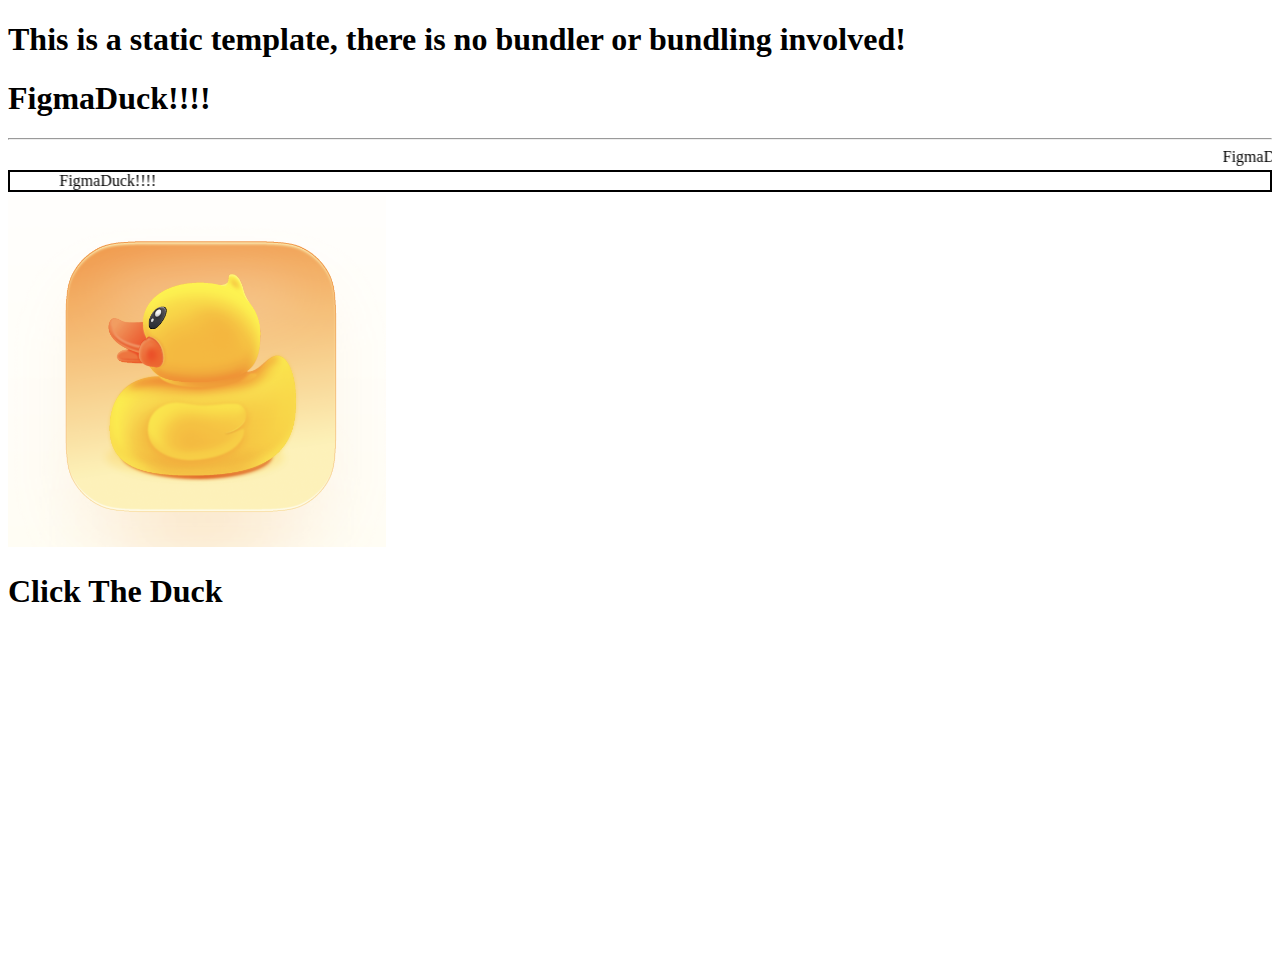
<file: index1.html>
<!DOCTYPE html>
<html lang="en">
  <head>
    <meta charset="UTF-8" />
    <meta name="viewport" content="width=device-width, initial-scale=1.0" />
    <meta http-equiv="X-UA-Compatible" content="ie=edge" />
    <title>BigDuck</title>
    <link
      rel="icon"
      type="image/x-icon"
      sizes="16x16"
      href="images/DDuck.png"
    />
  </head>
  <body>
    <h1>
      This is a static template, there is no bundler or bundling involved!
    </h1>
    <h1>FigmaDuck!!!!</h1>
    <hr />
    <marquee> FigmaDuck!!!!</marquee>
    <marquee
      direction="right"
      behavior="alternate"
      style="border: BLACK 2px SOLID;"
    >
      FigmaDuck!!!!
    </marquee>
    <a href="pages/Duck.html">
    <img src="images/DDuck.png" />
    <a/>
    <h1> Click The Duck <h1/>
      <iframe width="560" height="315" src="https://www.youtube.com/embed/pZw9veQ76fo" title="YouTube video player" frameborder="0" allow="accelerometer; autoplay; clipboard-write; encrypted-media; gyroscope; picture-in-picture; web-share" allowfullscreen></iframe>
  </body>
</html>
</file>
